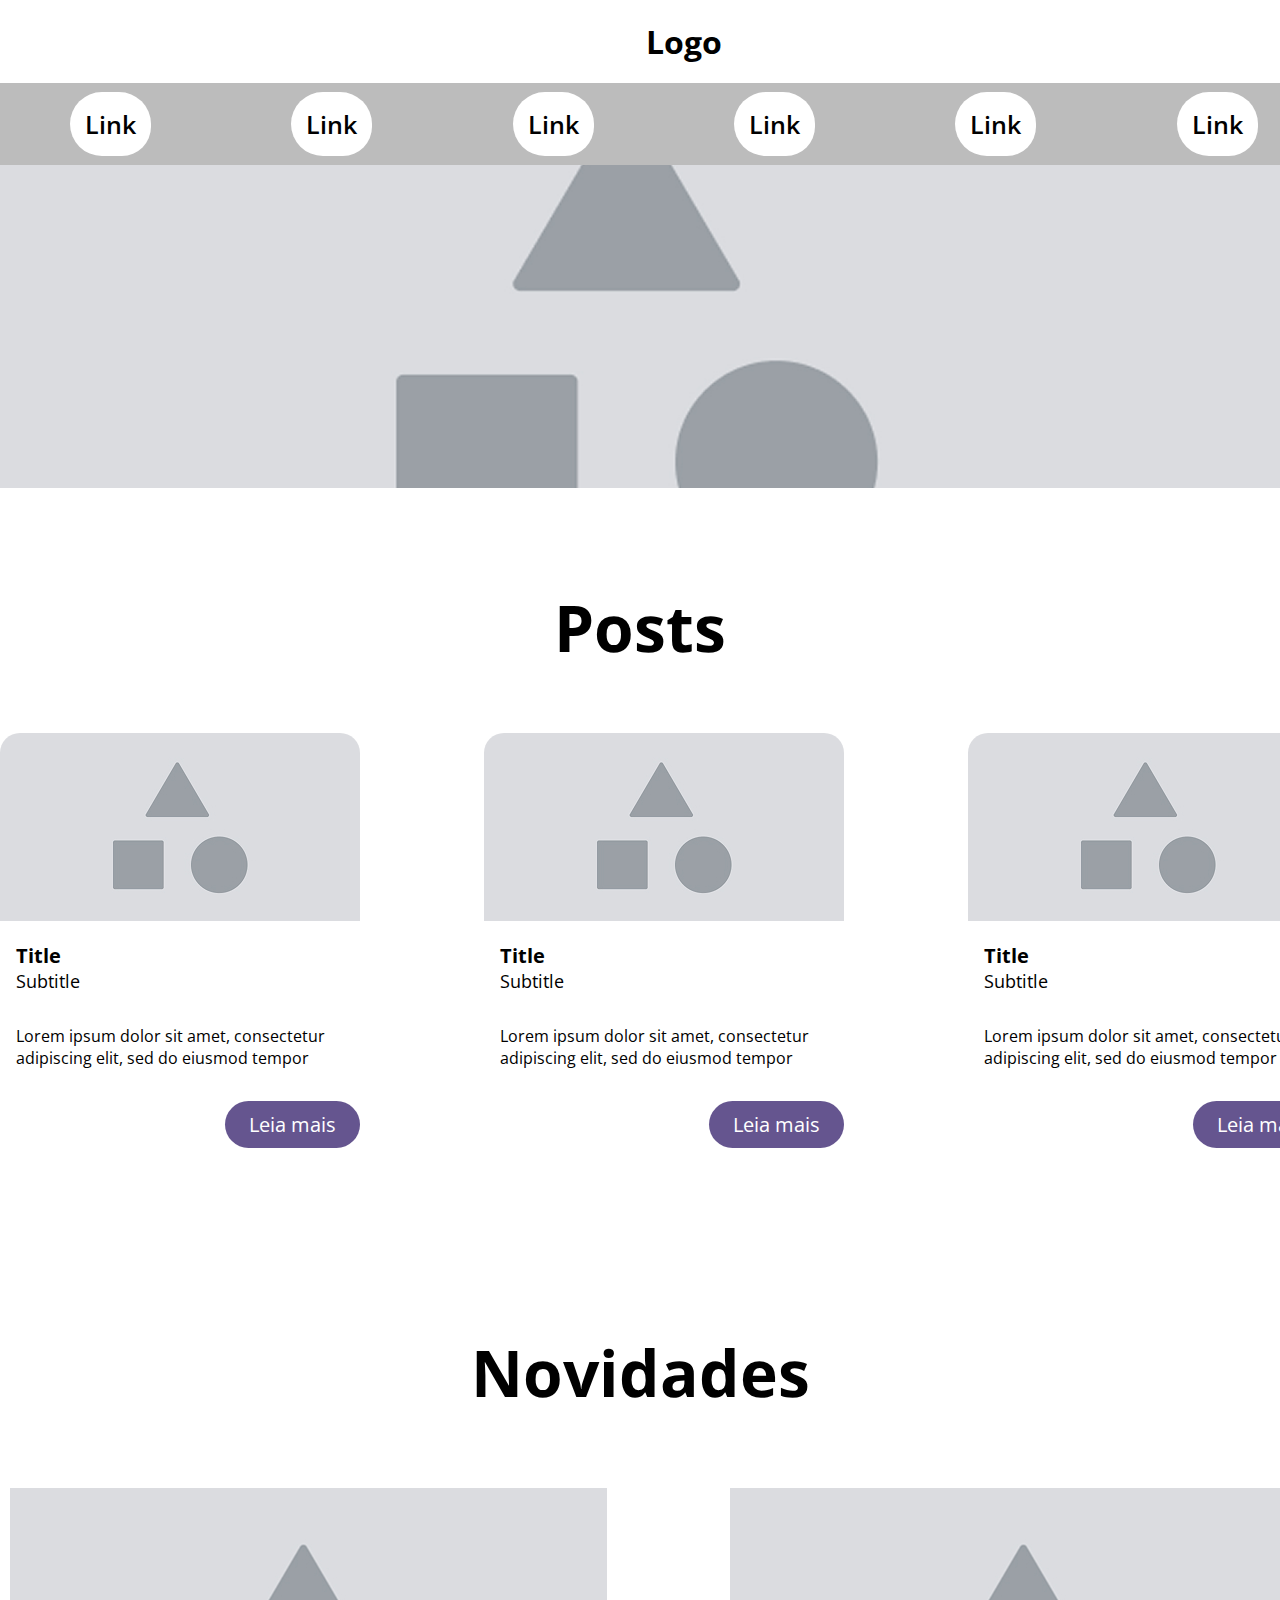
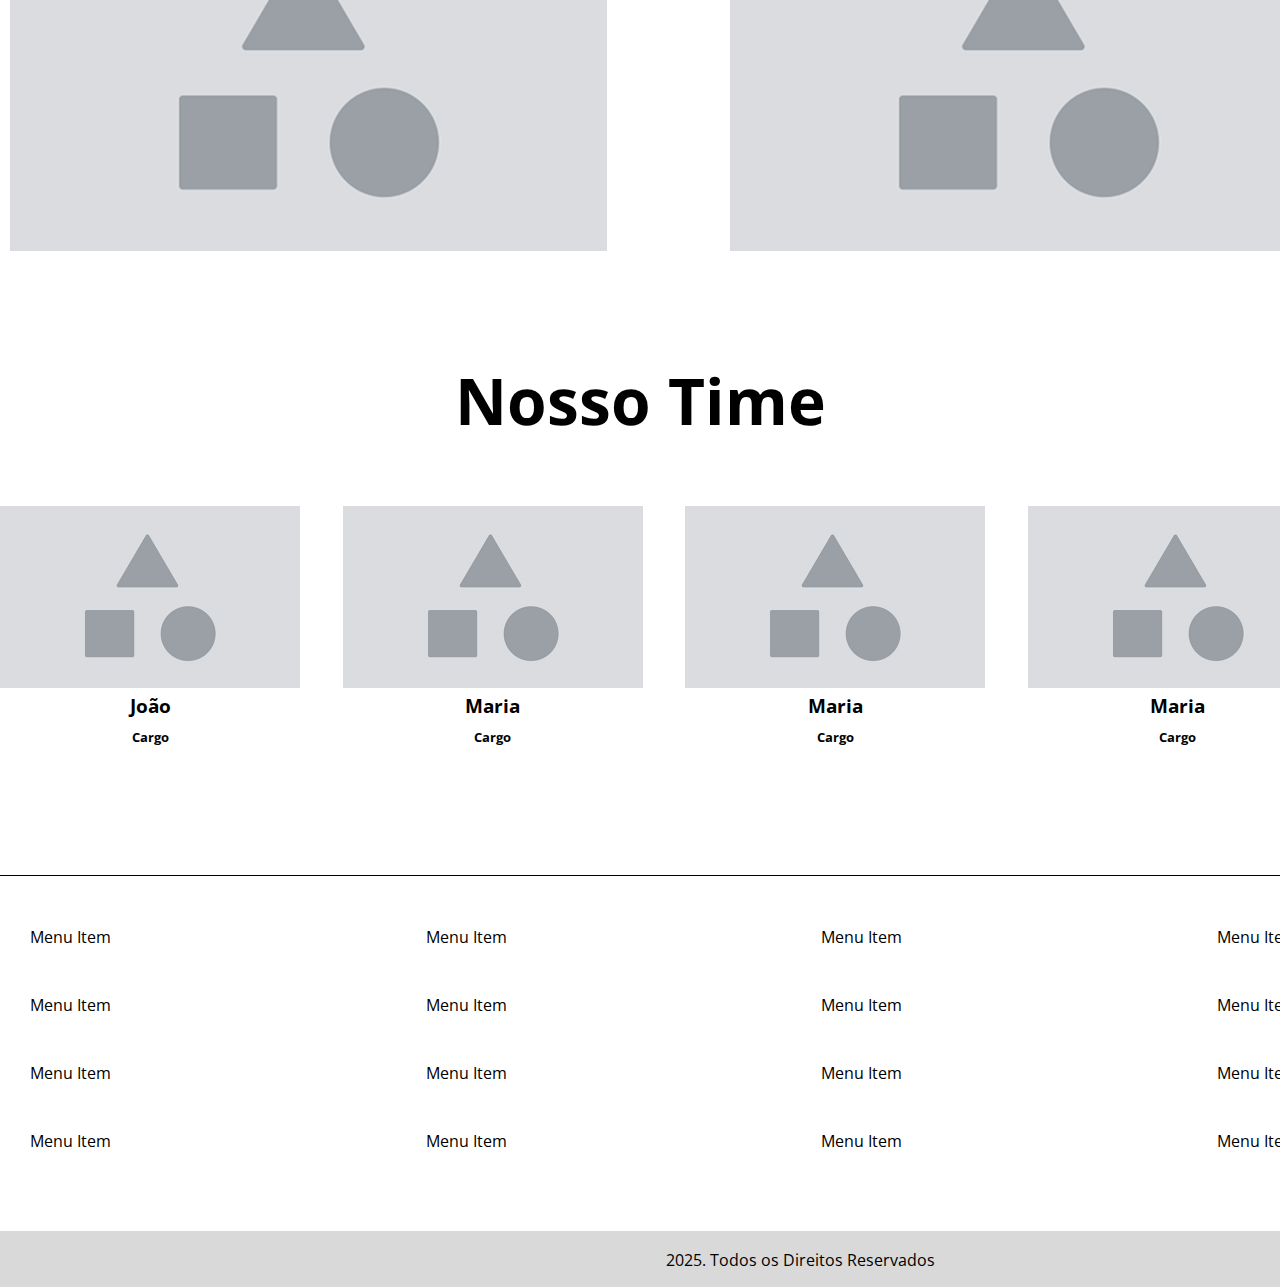
<file: aulas-css-senai/wireframe/index.html>
<!DOCTYPE html>
<html lang="pt-br">

<head>
    <meta charset="UTF-8">
    <meta name="viewport" content="width=device-width, initial-scale=1.0">
    <title>Wirefrane</title>

    <!-- Link para os estilos -->

    <link rel="stylesheet" href="css/style.css">
    <link rel="preconnect" href="https://fonts.googleapis.com">
    <link rel="preconnect" href="https://fonts.gstatic.com" crossorigin>
    <link href="https://fonts.googleapis.com/css2?family=Open+Sans:ital,wght@0,300..800;1,300..800&display=swap"
        rel="stylesheet">
</head>

<body>

    <header>
        <div class="container">
            <h1>Logo</h1>
        </div>
    </header>

    <nav>
        <div class="container">
            <ul>
                <li><a href="#">Link</a></li>
                <li><a href="#">Link</a></li>
                <li><a href="#">Link</a></li>
                <li><a href="#">Link</a></li>
                <li><a href="#">Link</a></li>
                <li><a href="#">Link</a></li>
            </ul>
        </div>
    </nav>

    <main>
        <section id="banner">
            <img src="images/banner.jpg" alt="banner principal">
        </section>

        <section class="posts">
            <h2>Posts</h2>
            <div class="container">
                <!-- inicio:card -->
                <div class="card">
                    <img src="images/image-post.jpg" alt="imagem do post">
                    <h3>Title</h3>
                    <h4>Subtitle</h4>
                    <p>Lorem ipsum dolor sit amet, consectetur adipiscing elit, sed do eiusmod tempor</p>
                    <div class="footer-card">
                        <a href="#">Leia mais</a>
                    </div>
                </div>
                <!-- fim:card -->

                <!-- inicio:card -->
                <div class="card">
                    <img src="images/image-post.jpg" alt="imagem do post">
                    <h3>Title</h3>
                    <h4>Subtitle</h4>
                    <p>Lorem ipsum dolor sit amet, consectetur adipiscing elit, sed do eiusmod tempor</p>
                    <div class="footer-card">
                        <a href="#">Leia mais</a>
                    </div>
                </div>
                <!-- fim:card -->

                <!-- inicio:card -->
                <div class="card">
                    <img src="images/image-post.jpg" alt="imagem do post">
                    <h3>Title</h3>
                    <h4>Subtitle</h4>
                    <p>Lorem ipsum dolor sit amet, consectetur adipiscing elit, sed do eiusmod tempor</p>
                    <div class="footer-card">
                        <a href="#">Leia mais</a>
                    </div>
                </div>
                <!-- fim:card -->
            </div>
        </section>
        <section class="novidades">
            <h2>Novidades</h2>
            <div class="container2">
                <div>
                    <img src="images/Media.jpg" alt="imagem do post">
                </div>
                <div>
                    <img src="images/Media.jpg" alt="imagem do post">

                </div>
            </div>

        </section>
        <section class="nosso-time">
            <h2>Nosso Time</h2>
            <div class="container3">
                    <div>
                        <img src="images/Media.jpg" alt="imagem do post">
                        <h3>João</h3>
                        <h5>Cargo</h5>
                    </div>
    
                    <div >
                        <img src="images/Media.jpg" alt="imagem do post">
                        <h3>Maria</h3>
                        <h5>Cargo</h5>
                    </div>
    
                    <div >
                        <img src="images/Media.jpg" alt="imagem do post">
                        <h3>Maria</h3>
                        <h5>Cargo</h5>
                    </div>
                     
                    <div>
                        <img src="images/Media.jpg" alt="imagem do post">
                        <h3>Maria</h3>
                        <h5>Cargo</h5>
                    </div>
            </div>
        </section>
    </main>

    <footer>
        <div class="footer-top">
            <div class="container">
                <div id="linha-horizontal"></div>

                <div class="link-group">
                    <a class="Menu" href="#">Menu Item</a>
                    <a class="Menu" href="#">Menu Item</a>
                    <a class="Menu" href="#">Menu Item</a>
                    <a class="Menu" href="#">Menu Item</a>
                </div>
                <div class="link-group">
                    <a class="Menu" href="#">Menu Item</a>
                    <a class="Menu" href="#">Menu Item</a>
                    <a class="Menu" href="#">Menu Item</a>
                    <a class="Menu" href="#">Menu Item</a>
                </div>
                <div class="link-group">
                    <a class="Menu" href="#">Menu Item</a>
                    <a class="Menu" href="#">Menu Item</a>
                    <a class="Menu" href="#">Menu Item</a>
                    <a class="Menu" href="#">Menu Item</a>
                </div>
                <div class="link-group">
                    <a class="Menu" href="#">Menu Item</a>
                    <a class="Menu" href="#">Menu Item</a>
                    <a class="Menu" href="#">Menu Item</a>
                    <a class="Menu" href="#">Menu Item</a>
                </div>
            </div>
        </div>

        <div class="footer-bottom">
            <p id="direitos">2025. Todos os Direitos Reservados</p>
        </div>


    </footer>
</body>

</html>
</file>
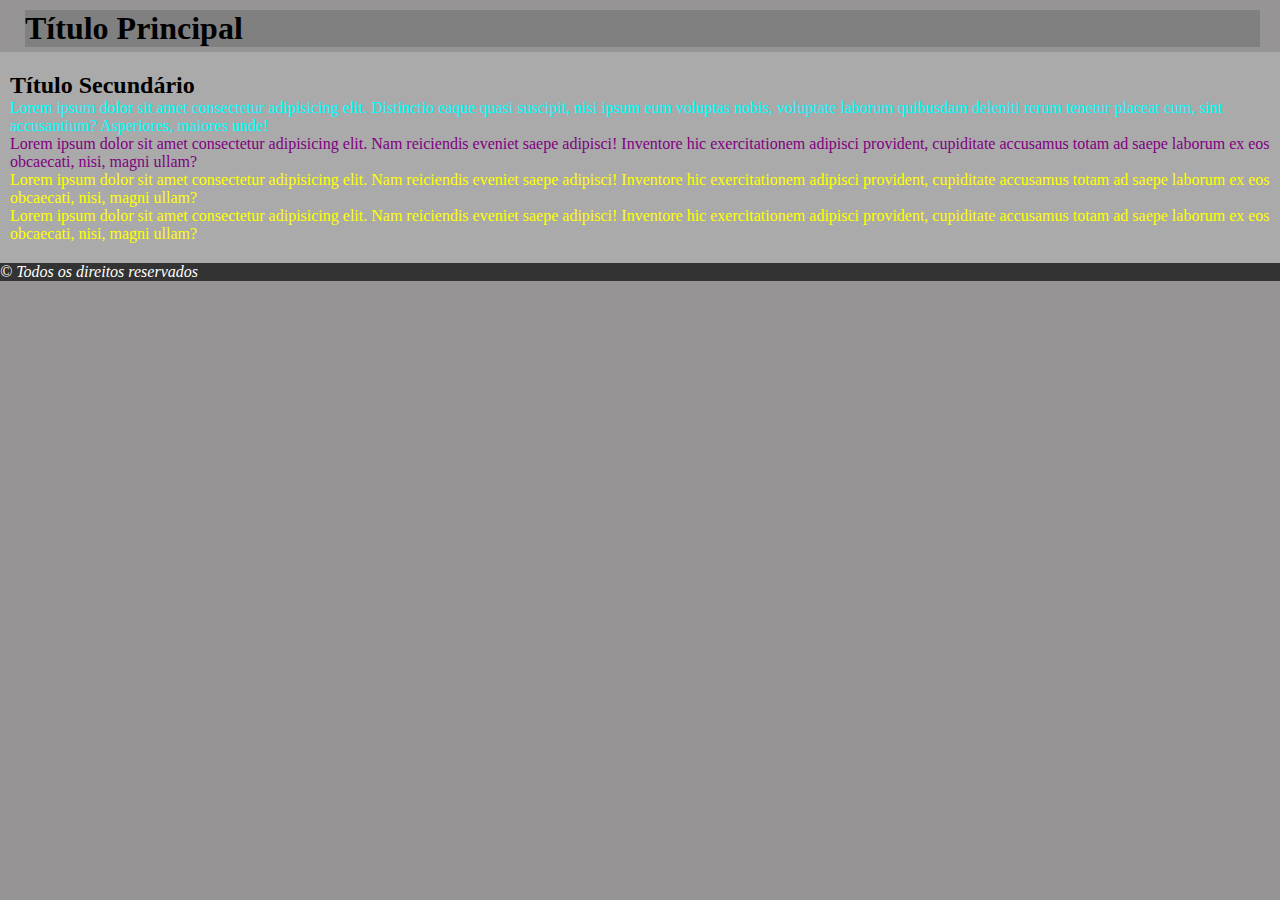
<file: aulas-css-senai/fundamentos/estilo-incorporado.html>
<!DOCTYPE html>
<html lang="en">
<head>
    <meta charset="UTF-8">
    <meta name="viewport" content="width=device-width, initial-scale=1.0">
    <title>Estilo incorporado</title>
    <style>
        *{
            margin: 0;
            padding: 0;
        }
        body{
            background: rgb(150, 148, 148)  
        }
        header{
            background: gray;
            margin: 10px 20px 5px 25px; /* topo, direita, baixo, esquerda */
        }
        main{
            background: #AAA;
            padding: 20px 10px ; /* topo baixo, esquerda direita */
        }
        main section article p{
            color: purple;
        }
        #primeiro-paragrafo{
            color: #0FF;
        }
        .paragrafo-padrao-classe{
            color: #FF0;
        }

        footer{
            background: #333;
            color: #FFF;
        }
    </style>
</head>
<body>
    <header>
        <h1>Título Principal</h1>
    </header>
    <main>
        <h2>Título Secundário</h2>
        <p id="primeiro-paragrafo">Lorem ipsum dolor sit amet consectetur adipisicing elit. Distinctio eaque quasi suscipit, nisi ipsum eum voluptas nobis, voluptate laborum quibusdam deleniti rerum tenetur placeat cum, sint accusantium? Asperiores, maiores unde!</p>
        <section>
            <article>
                <p>Lorem ipsum dolor sit amet consectetur adipisicing elit. Nam reiciendis eveniet saepe adipisci! Inventore hic exercitationem adipisci provident, cupiditate accusamus totam ad saepe laborum ex eos obcaecati, nisi, magni ullam?</p>
                <p class="paragrafo-padrao-classe">Lorem ipsum dolor sit amet consectetur adipisicing elit. Nam reiciendis eveniet saepe adipisci! Inventore hic exercitationem adipisci provident, cupiditate accusamus totam ad saepe laborum ex eos obcaecati, nisi, magni ullam?</p>
                <p class="paragrafo-padrao-classe">Lorem ipsum dolor sit amet consectetur adipisicing elit. Nam reiciendis eveniet saepe adipisci! Inventore hic exercitationem adipisci provident, cupiditate accusamus totam ad saepe laborum ex eos obcaecati, nisi, magni ullam?</p>
            </article>
        </section>
    </main>
    <footer>
        <address>&copy; Todos os direitos reservados</address>
    </footer>
</body>
</html>
</file>
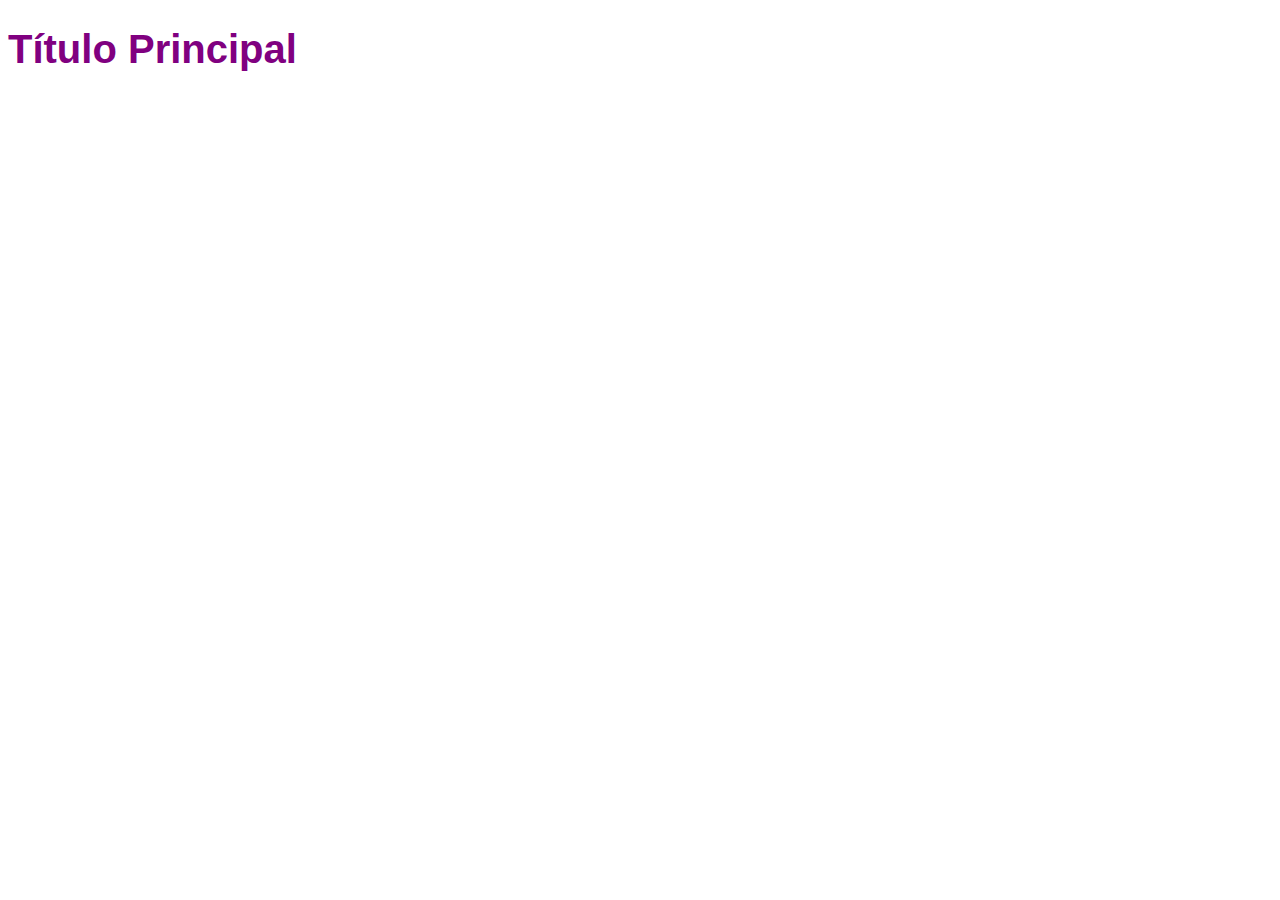
<file: aulas-css-senai/fundamentos/estilo-inline.html>
<!DOCTYPE html>
<html lang="pt-br">
<head>
    <meta charset="UTF-8">
    <meta name="viewport" content="width=device-width, initial-scale=1.0">
    <title>Estilo Inline</title>
</head>
<body>
    <h1 style="font-size: 40px; color: purple; font-family: Arial, Helvetica, sans-serif;">Título Principal</h1>


</body>
</html
</file>
<file: aulas-css-senai/wireframe/css/style.css>
*{
    margin: 0;
    padding: 0;
    font-family: "Open Sans", sans-serif;
}

.container{
    width: 1328px;
    margin: auto;
}

.container2{
    width: 1328px;
    margin: auto;
}

.container3{
    width: 1328px;
    margin: auto;
}

/* header */

header{
    padding: 20px;
}

h1{
    text-align: center;
}
/* nav */

nav{
    background:#BCBCBC ;
    padding: 24px 0;
}

nav ul{
    list-style: none;
    display: flex;
    justify-content: space-around;
}

nav ul li a{
    color: #000;
    font-weight: 600;
    font-size: 25px;
    text-decoration: none;
    background: #FFF;
    padding: 15px;
    transition: all ease-in-out 0.3s;
    border-radius: 123px 123px 112px 123px;
}

nav ul li a:hover{
    background: #000;
    color: #FFF;
    border-radius: 100px 0;
}

/* banner */   

#banner img{
    width: 100%;
}
/* posts */


.posts h2{               
    text-align: center;
    margin: 91px 0 62px;
    font-size: 64px;
}


.posts .container{
    display: flex;
    justify-content: space-between;
}

.posts .card{
    width: 360px;
}


.posts img{
    border-radius: 20px 20px 0 0;
}

.posts h3{
    font-size: 20px;
    margin: 16px 16px 0;
}

.posts h4{
    margin-left: 16px;
    font-weight: normal;
    font-size: 18px;
}

.posts p{
    margin: 32px 16px;
}

.posts a{
    background: #65558F;
    color: #FFF;
    padding: 10px 24px;
    border-radius: 100px;
    font-size: 20px;
    display: block;
    text-decoration: none;
}

.posts a:hover{
    background: #574487 ;
}

.posts .footer-card{
    padding: 0px 0px 90px 0px ;
    display: flex;
    justify-content: flex-end;
}

#linha-horizontal {
    padding: 0px 0px 20px 0px ;
    width: 1340px;
    border-top: 1px solid #000;   
}

.link-group{
    padding: 16px;
    margin: 14px;
    display: flex;
    justify-content: space-between;
    text-decoration: none;
}

.Menu{
    color: black;
    text-decoration: none;
}

.footer-bottom{
    margin: 63px 0px 0px;
    height: 56px;
    width: 1600px;
    display: flex;
    justify-content: center;
    background: #d9d9d9;
}

#direitos{
    padding: 18px;
}

.novidades h2{
    text-align: center;
    margin: 91px 0 62px;
    font-size: 64px;
}

.novidades img{
    margin: 0px 123px 0px 0px;
}

.novidades .container2{
    display: flex;
    justify-content: space-around;
    padding: 10px;
}

.nosso-time{
    margin-bottom: 119px;
}

.nosso-time .container3{
  display: flex; 
  justify-content: space-between;

}

.nosso-time img{
    width: 300px;
}

.nosso-time h2{
    text-align: center;
    margin: 91px 0 62px;
    font-size: 64px;
}

.nosso-time h3{
    display: flex;
    justify-content: center;
}

.nosso-time h5{
    padding: 10px;
    display: flex;
    justify-content: center;
}
</file>
